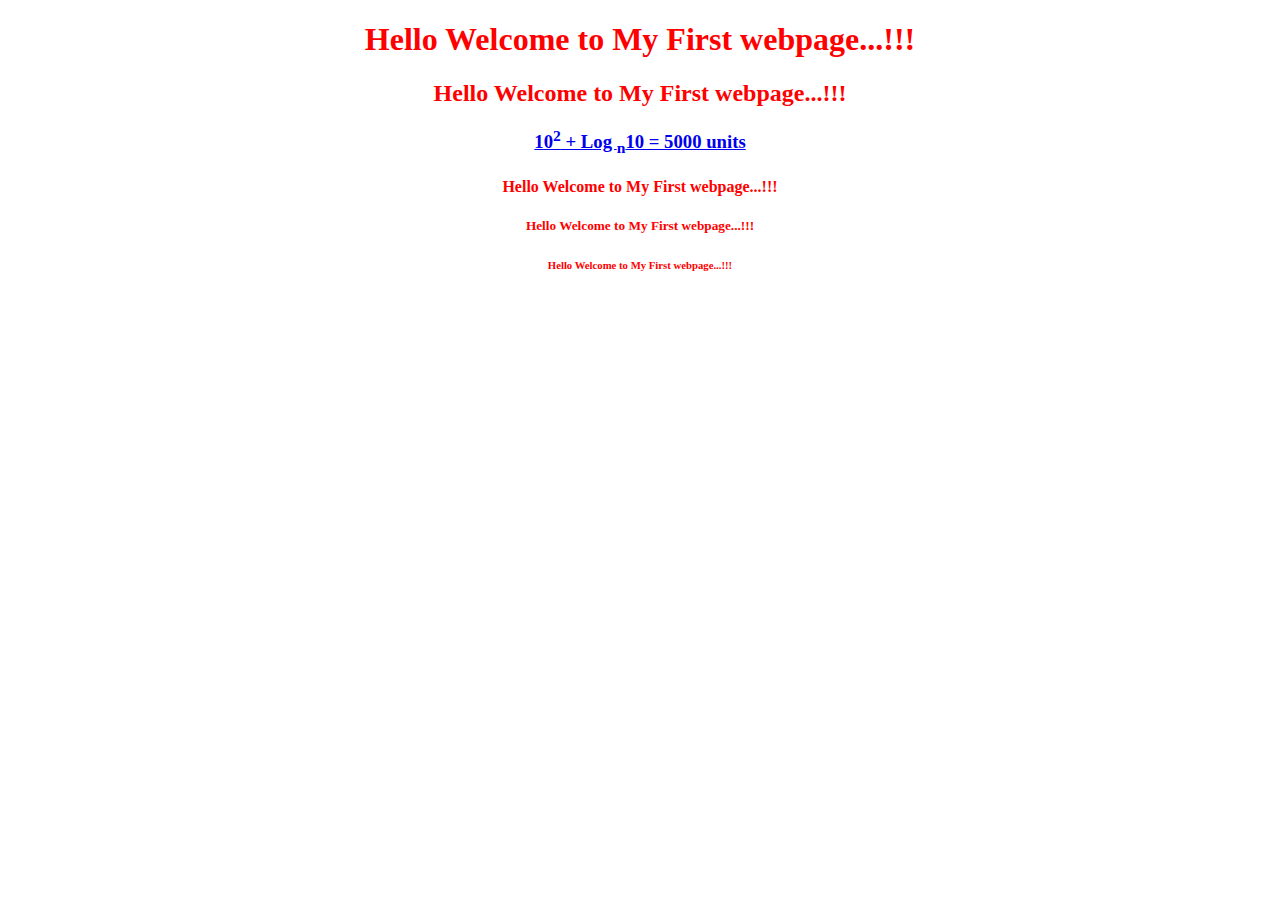
<file: HTML/1.html>
<!DOCTYPE html>
<html>
<head>
	<title>1</title>
</head>
<body>
	<div align="center">
		<font color="red">
			<h1>Hello Welcome to My First webpage...!!!</h1>
			<h2>Hello Welcome to My First webpage...!!!</h2>
			<h3><a href="2.html"><strong>10</strong><sup>2</sup> + Log <sub>n</sub>10 = 5000 units</a></h3>
			<h4>Hello Welcome to My First webpage...!!!</h4>
			<h5>Hello Welcome to My First webpage...!!!</h5>
			<h6>Hello Welcome to My First webpage...!!!</h6>
		</font>
	</div>
</body>
</html>
</file>
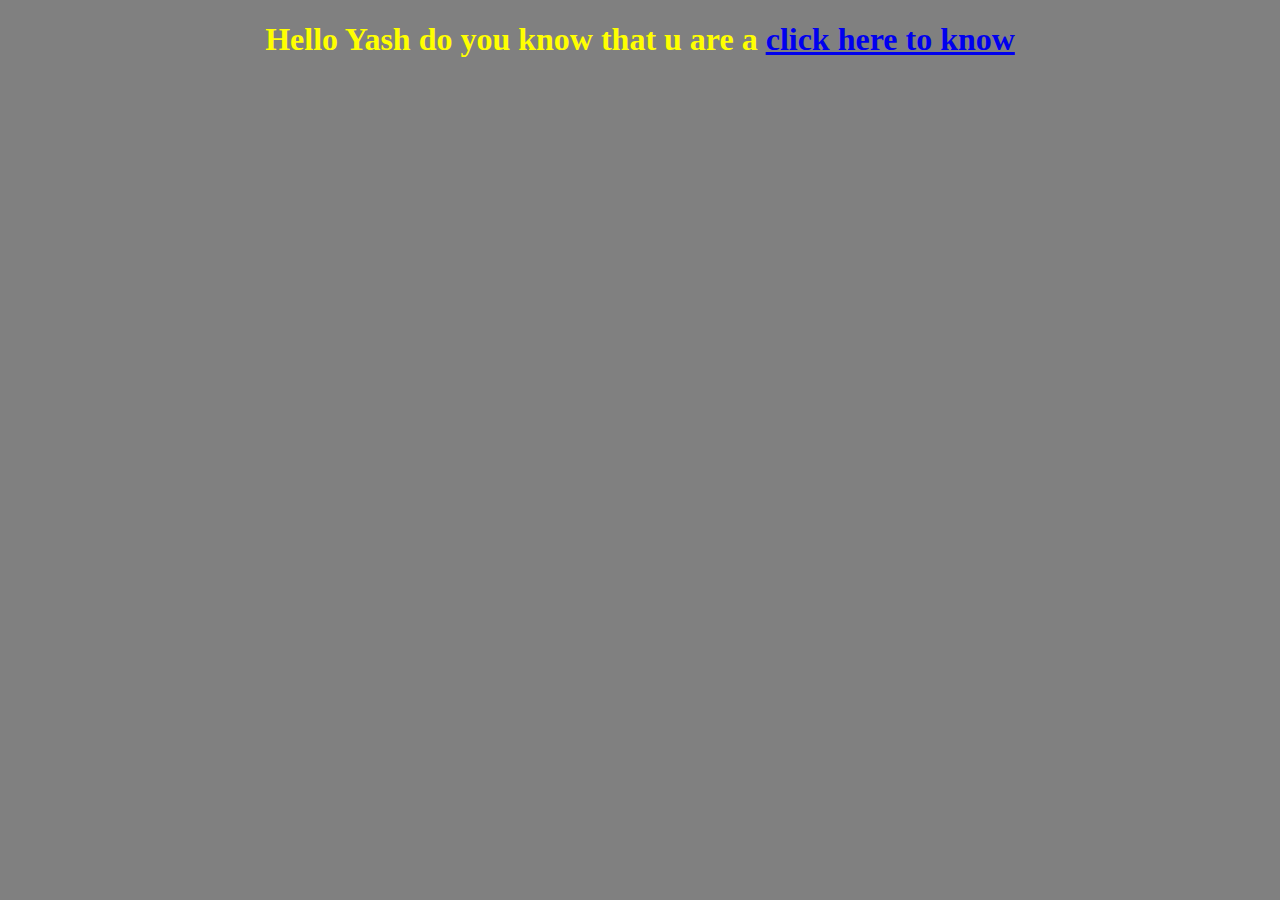
<file: HTML/2.html>
<!DOCTYPE html>
<html>
<head>
	<title>2</title>
</head>
<body bgcolor="gray">
<div align="center">
	<font color="yellow">
		<h1>Hello Yash do you know that u are a 
			<a href="3.html">click here to know</a>
		</h1>
	</font>
</div>
</body>
</html>
</file>
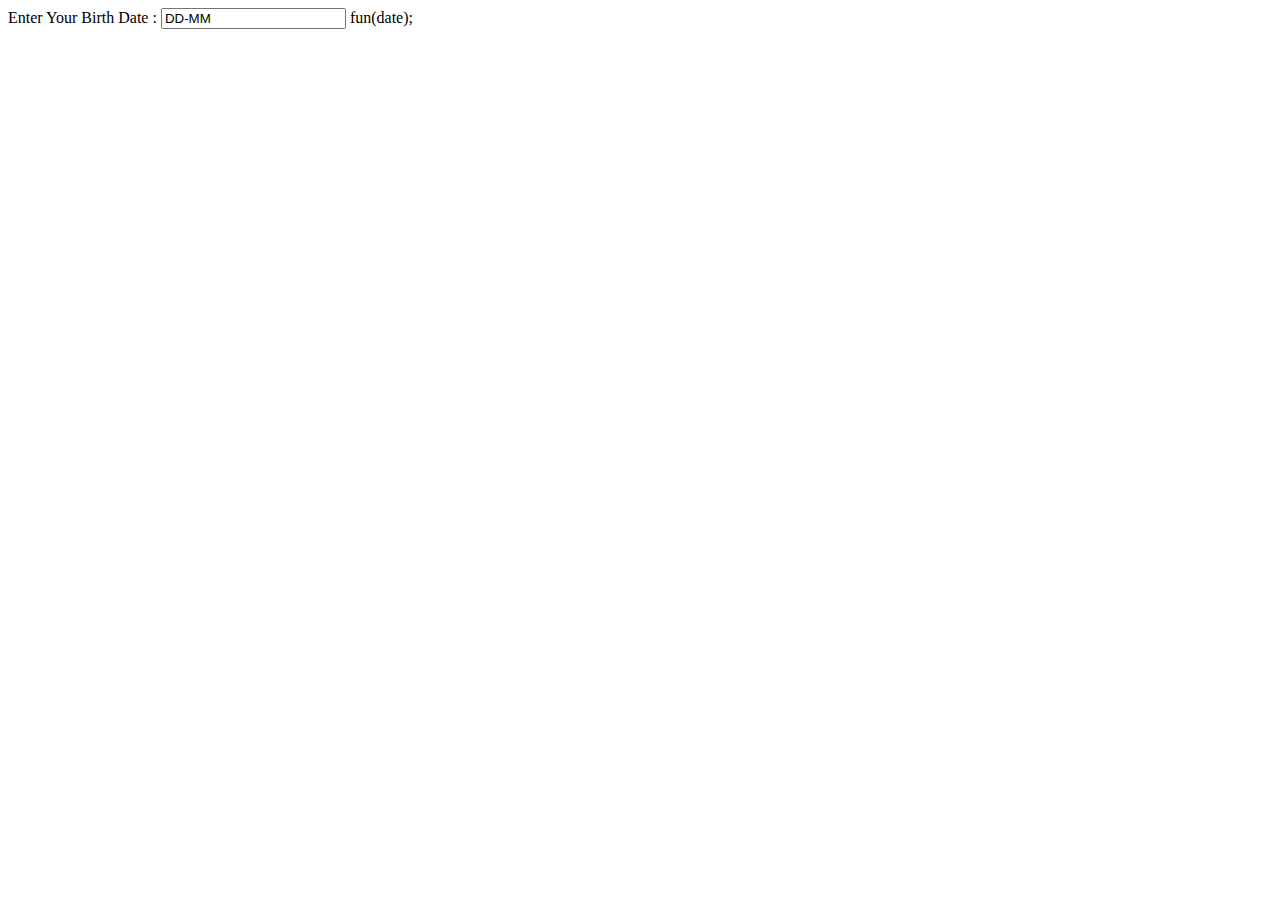
<file: Javascript Practice/agecalc.html>
<!DOCTYPE html>
<html>

<head>
    <meta charset="utf-8">
    <title>ageCalc</title>
    <script type="text/javascript" src="bday.js">
    </script>
</head>
<body>
    <div>
        Enter Your Birth Date : <input type="text" name="date" value="DD-MM">
        <script type="text/javascript">
            var date = "date"
            res=fun(date);
            fun(date);
            document.write("Hello");
        </script>
        fun(date);
    </div>
</body>

</html>
</file>
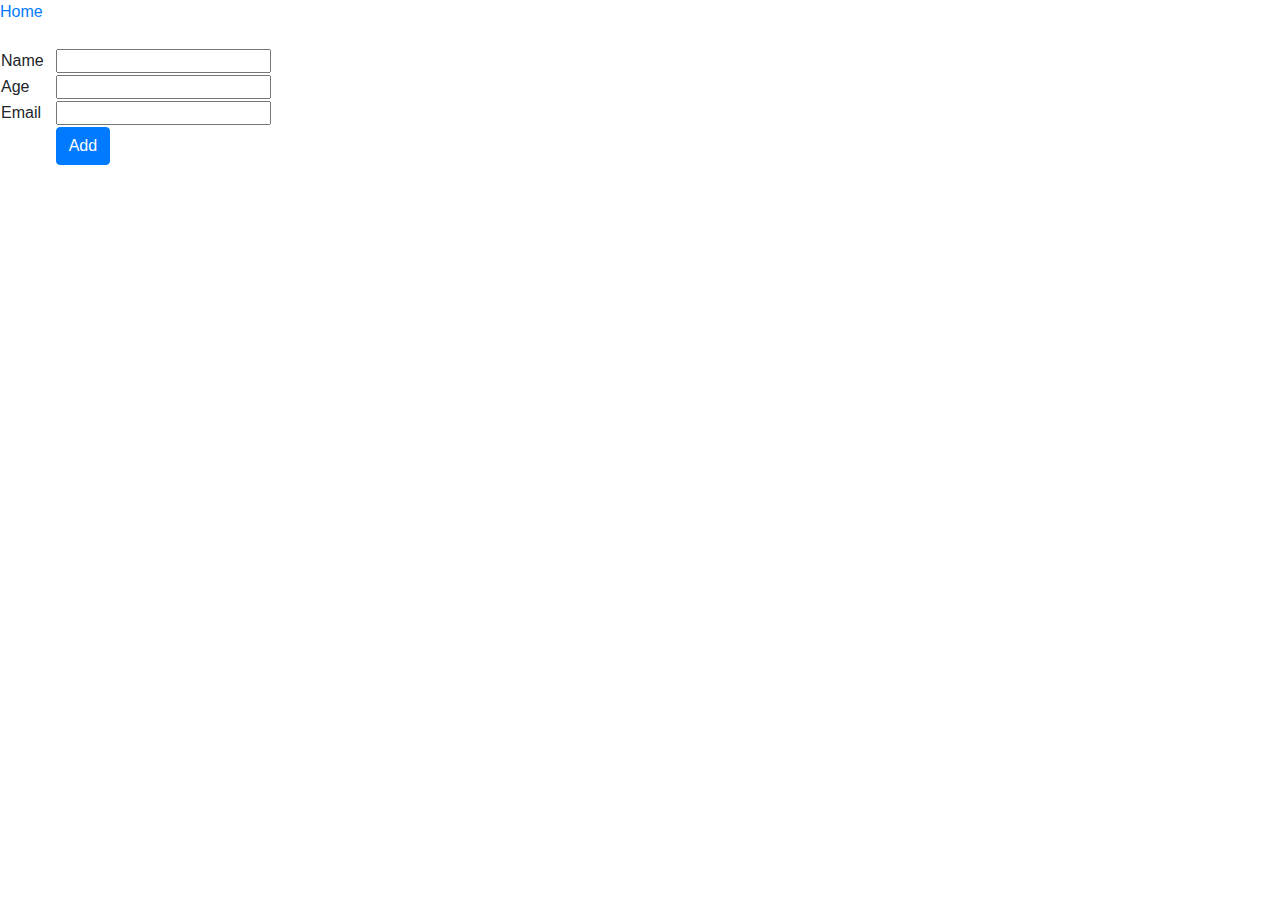
<file: practical/add.html>
<html>
<head>
	<title>Add Data</title>
	<link rel="stylesheet" href="https://maxcdn.bootstrapcdn.com/bootstrap/4.0.0/css/bootstrap.min.css" integrity="sha384-Gn5384xqQ1aoWXA+058RXPxPg6fy4IWvTNh0E263XmFcJlSAwiGgFAW/dAiS6JXm" crossorigin="anonymous">
</head>

<body>
	<a href="index.php">Home</a>
	<br/><br/>

	<form action="add.php" method="post" name="form1">
		<table width="25%" border="0">
			<tr> 
				<td>Name</td>
				<td><input type="text" name="name"></td>
			</tr>
			<tr> 
				<td>Age</td>
				<td><input type="text" name="age"></td>
			</tr>
			<tr> 
				<td>Email</td>
				<td><input type="text" name="email"></td>
			</tr>
			<tr> 
				<td></td>
				<td><input class="btn btn-primary" type="submit" name="Submit" value="Add"></td>
			</tr>
		</table>
	</form>
</body>
</html>
</file>
